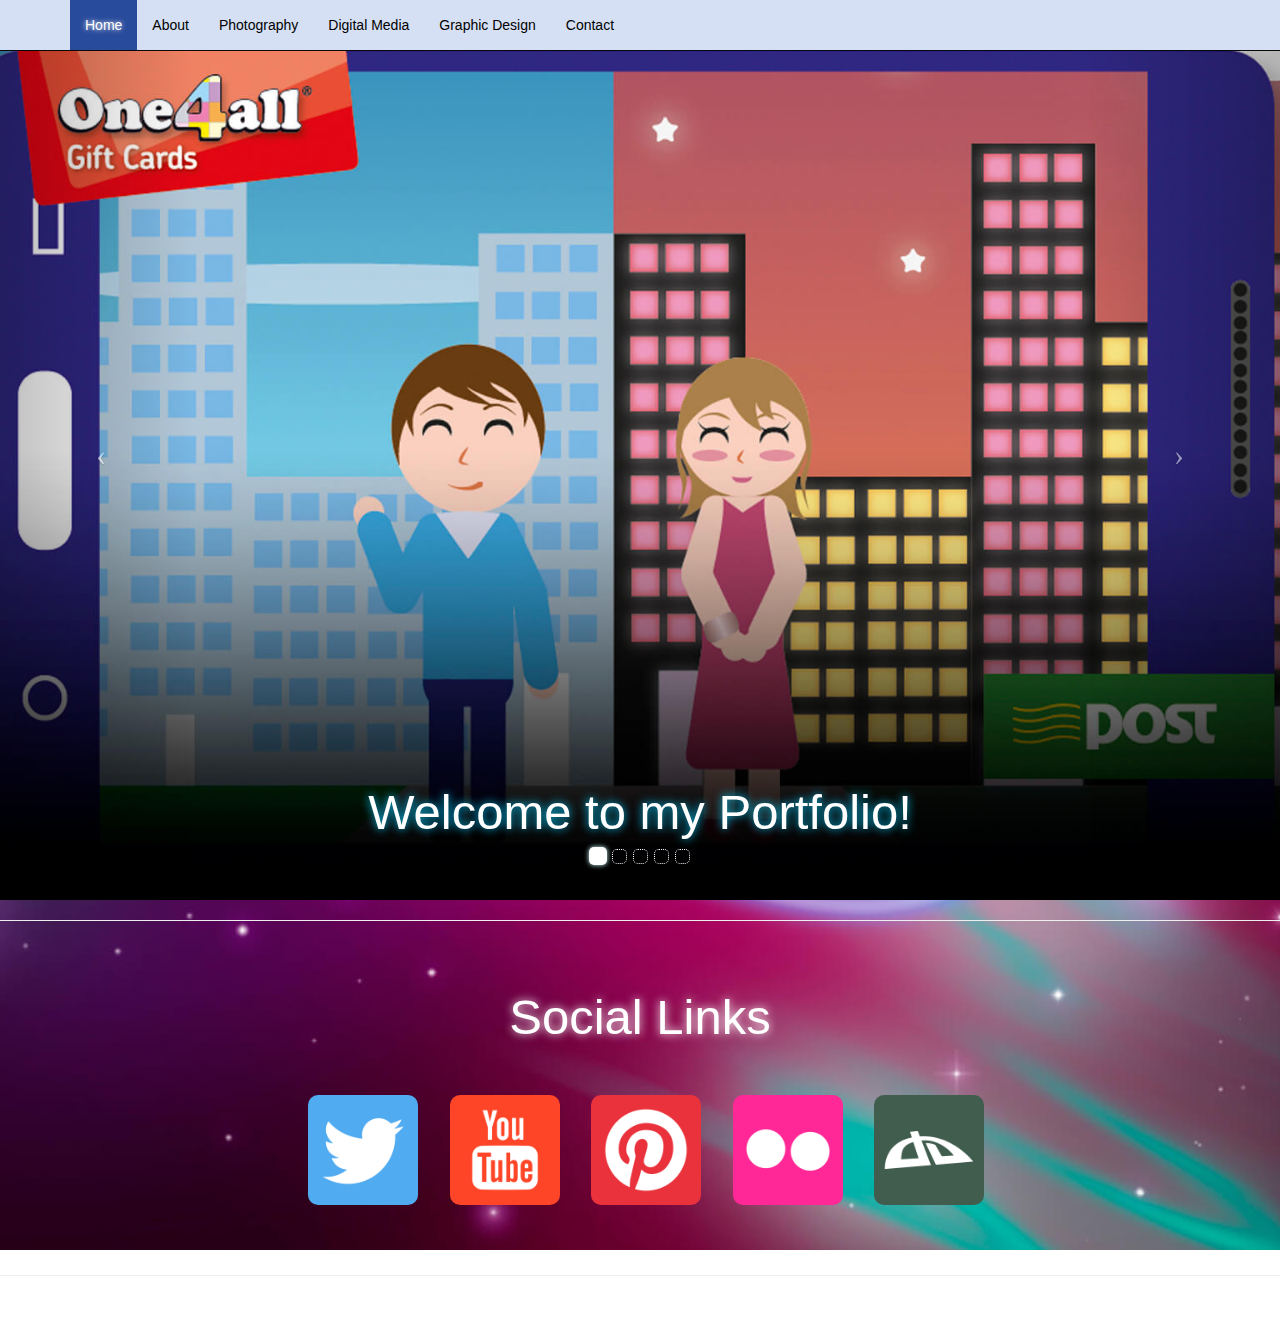
<file: index.html>
<!DOCTYPE html>
<html lang="en">

<head>

    <meta charset="utf-8">
    <meta http-equiv="X-UA-Compatible" content="IE=edge">
    <meta name="viewport" content="width=device-width, initial-scale=1">
    <meta name="description" content="">
    <meta name="author" content="">
    
    <title> Home </title>
    
    <link href="css/Home/bootstrap.min.css" rel="stylesheet"> <!--Bootstrap Core-->
    <link href="css/Home/full-slider.css" rel="stylesheet"> <!--Full Slider Template-->
    <link href="css/Home/style.min.css" rel="stylesheet"> <!--Custom CSS-->
   
    
</head>

<body>
	<nav class="navbar navbar-inverse navbar-fixed-top" role="navigation">
        <div class="container">
            <div class="collapse navbar-collapse" id="bs-example-navbar-collapse-1">
                <ul class="nav navbar-nav">
                	<li class="active">
                    	<a href="index.html">Home</a>    
                    </li>
                    <li>
                        <a href="about.html">About</a>
                    </li>
                    <li>
                        <a href="photo.html">Photography</a>
                    </li>
                    <li>
                        <a href="media.html">Digital Media</a>
                    </li>
                    <li>
                    	<a href="design.html">Graphic Design</a>
                    </li>
                    <li>
                    	<a href="contact.html">Contact</a>
                    </li>    
                </ul>
            </div>
        </div>
    </nav>

<header id="myCarousel" class="carousel slide">
        <ol class="carousel-indicators">
            <li data-target="#myCarousel" data-slide-to="0" class="active"></li>
            <li data-target="#myCarousel" data-slide-to="1"></li>
            <li data-target="#myCarousel" data-slide-to="2"></li>
            <li data-target="#myCarousel" data-slide-to="3"></li>
            <li data-target="#myCarousel" data-slide-to="4"></li>
        </ol>

        <div class="carousel-inner">
            <div class="item active">
                <div class="fill" style="background-image:url(images/carousel-1.jpg);"></div>
                <div class="carousel-caption">
                    <h2 style="text-shadow: #00CCFF 0px 0px 10px;">Welcome to my Portfolio!</h2>
                </div>
            </div>
            <div class="item">
                <div class="fill" style="background-image:url(images/carousel-2.jpg);"></div>
                <div class="carousel-caption">
                    <h2 style="text-shadow: #3C0 0px 0px 10px;">Click above to view my work!</h2>
                </div>
            </div>
            <div class="item">
                <div class="fill" style="background-image:url(images/carousel-3.jpg);"></div>
                <div class="carousel-caption">
                    <h2 style="text-shadow: #F90 0px 0px 10px;">Click "About" to find out more about me!</h2>
                </div>
            </div>
            <div class="item">
                <div class="fill" style="background-image:url(images/carousel-4.jpg);"></div>
                <div class="carousel-caption">
                    <h2 style="text-shadow: #C6F 0px 0px 10px;">Click "Contact" if you want to get in touch!</h2>
                </div>
            </div>
            <div class="item">
                <div class="fill" style="background-image: url(images/carousel-5.jpg);"></div>
                <div class="carousel-caption">
                    <h2 style="text-shadow: #F00 0px 0px 10px;">Scroll down to find me on Social Media!</h2>
                </div>
            </div>        
        </div>
        <a class="left carousel-control" href="#myCarousel" data-slide="prev">
            <span class="icon-prev"></span>
        </a>
        <a class="right carousel-control" href="#myCarousel" data-slide="next">
            <span class="icon-next"></span>
        </a>

    </header>

        <hr>
<footer class="text-center">
        <div class="footer-above">
            <div class="container">
                <div class="row">
                    <div class="footer-col col-lg-12">
                        <h3>Social Links</h3>
                        <br><br>
                        <ul class="links">
                            <li>
                                <a href="https://twitter.com/mulvany_alan" class="social"><img src="images/twitter.png"></a>
                            </li>
                            <li>
                                <a href="https://www.youtube.com/channel/UCdSW0xPpxhQdMHgGpapmYUQ" class="social"><img src="images/youtube.png"></a>
                            </li>
                            <li>
                                <a href="https://www.pinterest.com/platinum7lol/" class="social"><img src="images/pinterest.png"></a>
                            </li>
                            <li>
                                <a href="https://www.flickr.com/photos/141531114@N02/" class="social"><img src="images/flickr.png"></a>
                            </li>
                            <li>
                                <a href="http://inglip007.deviantart.com/" class="social"><img src="images/deviantart.png"></a>
                            </li>
                        </ul>
                    </div>
                </div>
            </div>
        </div>
        
        <br><br>
        <hr>
        
        <div class="footer-below">
            <div class="container">
                <div class="row">
                    <div class="col-lg-12">
                        <p style="color: white; margin-left: 15%;">Copyright &copy; Alan Murphy 2016</p>
                    </div>
                </div>
            </div>
        </div>
    </footer>

    <script src="js/Home/jquery.js"></script>

    <script src="js/Home/bootstrap.min.js"></script>

    <script>
    $('.carousel').carousel({
        interval: 5000 //changes the speed
    })
    </script>

</body>
</html>
</file>
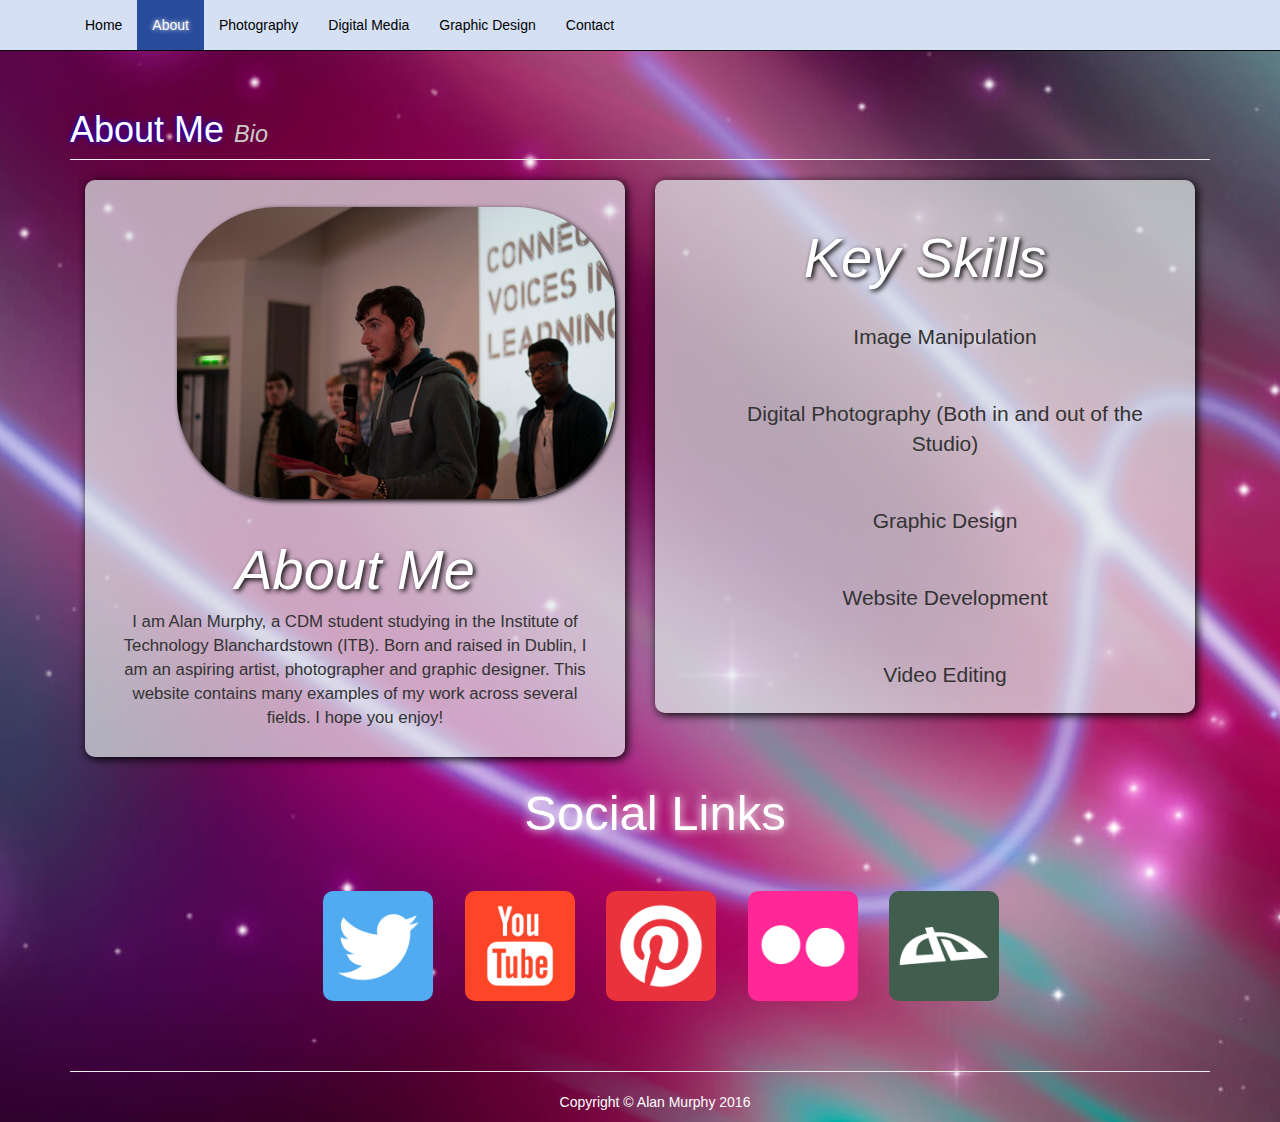
<file: about.html>
<!DOCTYPE html>
<html class="full" lang="en">

<head>

    <meta charset="utf-8">
    <meta http-equiv="X-UA-Compatible" content="IE=edge">
    <meta name="viewport" content="width=device-width, initial-scale=1">
    <meta name="description" content="">
    <meta name="author" content="">

    <title> About Me </title>


    <link href="css/About/bootstrap.min.css" rel="stylesheet"> <!--Bootstrap Core-->
    <link href="css/About/full.css" rel="stylesheet"> <!--Full Template-->
    <link href="css/About/style.min.css" rel="stylesheet"> <!--Custom CSS-->

</head>

<body>
	<nav class="navbar navbar-inverse navbar-fixed-top" role="navigation">
        <div class="container">
            <div class="collapse navbar-collapse" id="bs-example-navbar-collapse-1">
                <ul class="nav navbar-nav">
                	<li>
                    	<a href="index.html">Home</a>    
                    </li>
                    <li class="active">
                        <a href="about.html">About</a>
                    </li>
                    <li>
                        <a href="photo.html">Photography</a>
                    </li>
                    <li>
                        <a href="media.html">Digital Media</a>
                    </li>
                    <li>
                    	<a href="design.html">Graphic Design</a>
                    </li>
                    <li>
                    	<a href="contact.html">Contact</a>
                    </li>    
                </ul>
            </div>
        </div>
    </nav>
    
    <div class="container">
        <div class="row">
            <div class="col-lg-12">
            <br>
                <h1 style="color: white; text-shadow: #00F 0px 0px 5px;" class="page-header">About Me
                    <small style="color: rgba(204,204,204,1); text-shadow: none; font-style: italic;">Bio</small>
                </h1>
            </div>
        </div>
    
    <div class="col-lg-6">
    	<div class="bio">
    		<img src="images/me.jpg">
        	<br><br>
        		<h1> About Me </h1>
            	<p>I am Alan Murphy, a CDM student studying in the Institute of Technology Blanchardstown (ITB). Born and raised in Dublin, I am an aspiring artist, photographer and graphic designer. This website contains many examples of my work across several fields. I hope you enjoy!</p>
        </div>
    </div>  
    <div class="col-lg-6">
    	<div class="skills">
        <h1>Key Skills</h1>
        <ul>
        	<li>Image Manipulation</li>
            <li>Digital Photography (Both in and out of the Studio)</li>
            <li>Graphic Design</li>
            <li>Website Development</li>
            <li>Video Editing</li>
        </ul>
        </div>
    </div>

        <hr>
<footer class="text-center">
        <div class="footer-above">
            <div class="container">
                <div class="row">
                    <div class="footer-col col-lg-12">
                        <h3>Social Links</h3>
                        <br><br>
                        <ul class="links">
                            <li>
                                <a href="https://twitter.com/mulvany_alan" class="social"><img src="images/twitter.png"></a>
                            </li>
                            <li>
                                <a href="https://www.youtube.com/channel/UCdSW0xPpxhQdMHgGpapmYUQ" class="social"><img src="images/youtube.png"></a>
                            </li>
                            <li>
                                <a href="https://www.pinterest.com/platinum7lol/" class="social"><img src="images/pinterest.png"></a>
                            </li>
                            <li>
                                <a href="https://www.flickr.com/photos/141531114@N02/" class="social"><img src="images/flickr.png"></a>
                            </li>
                            <li>
                                <a href="http://inglip007.deviantart.com/" class="social"><img src="images/deviantart.png"></a>
                            </li>
                        </ul>
                    </div>
                </div>
            </div>
        </div>
        
        <br><br>
        <hr>
        
        <div class="footer-below">
            <div class="container">
                <div class="row">
                    <div class="col-lg-12">
                        <p style="color: white">Copyright &copy; Alan Murphy 2016</p>
                    </div>
                </div>
            </div>
        </div>
    </footer>         
                  
</body>
</html>
</file>
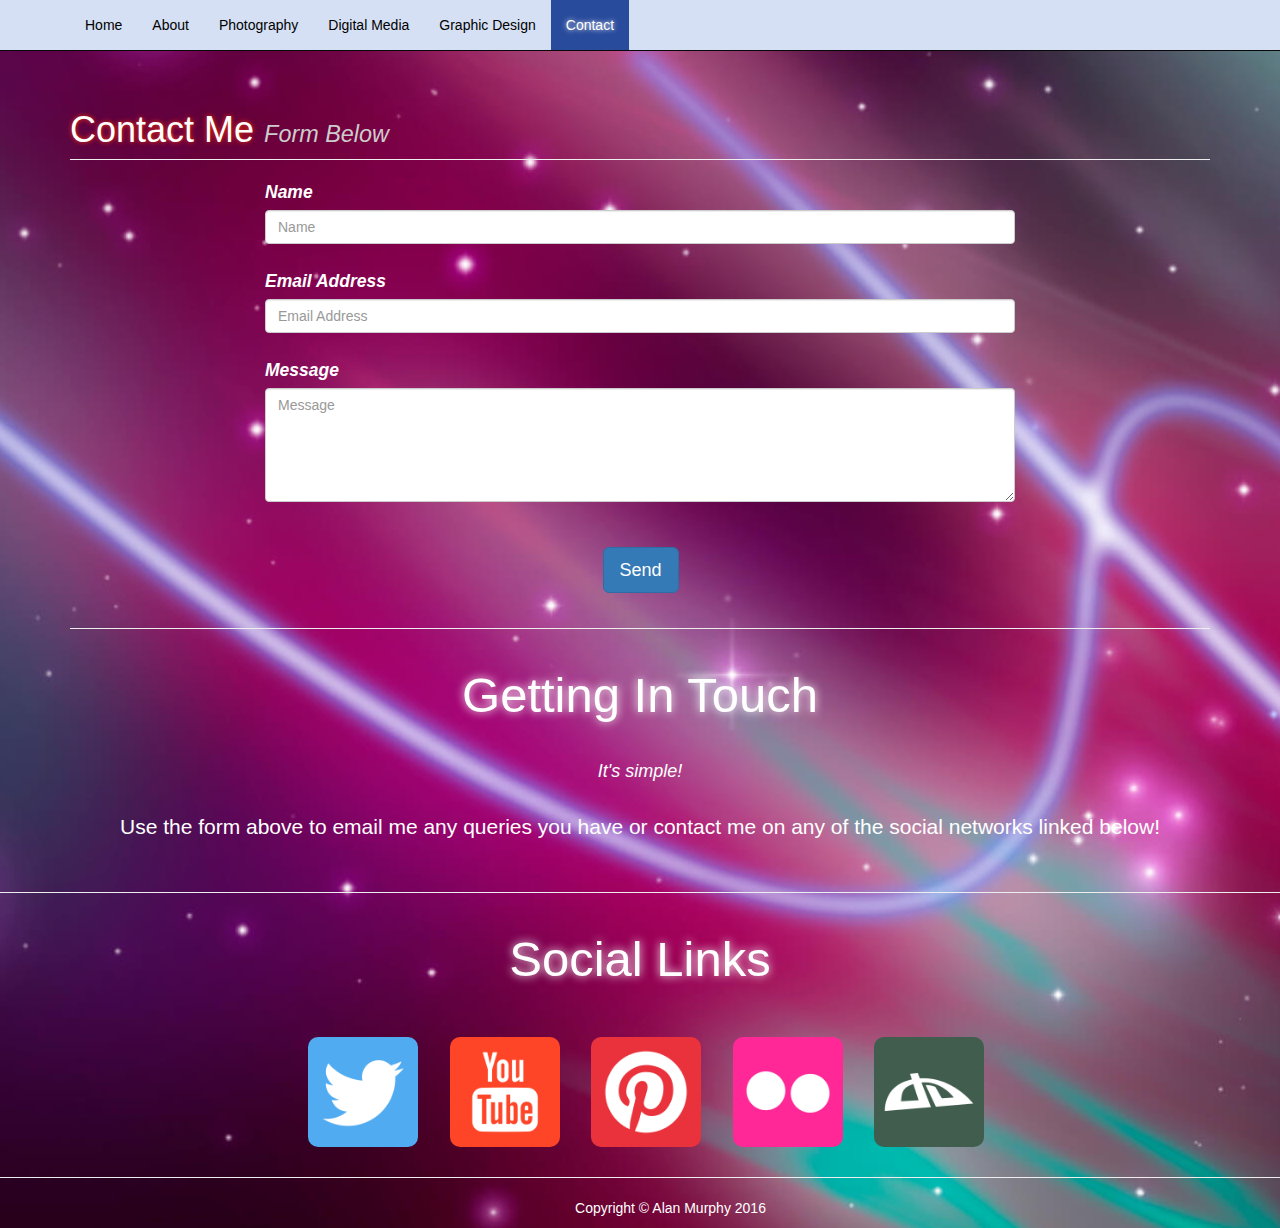
<file: contact.html>
<!DOCTYPE html>
<html lang="en">

<head>

    <meta charset="utf-8">
    <meta http-equiv="X-UA-Compatible" content="IE=edge">
    <meta name="viewport" content="width=device-width, initial-scale=1">
    <meta name="description" content="">
    <meta name="author" content="">

    <title>Contact</title>

    
    <link href="css/Contact/bootstrap.min.css" rel="stylesheet"> <!-- Bootstrap Core-->
    <link href="css/Contact/full.css" rel="stylesheet"> <!--Full Page CSS-->
    <link href="css/Contact/style.min.css" rel="stylesheet"> <!--Custom CSS-->

</head>

<body>
<nav class="navbar navbar-inverse navbar-fixed-top" role="navigation">
        <div class="container">
            <div class="collapse navbar-collapse" id="bs-example-navbar-collapse-1">
                <ul class="nav navbar-nav">
                	<li>
                    	<a href="index.html">Home</a>    
                    </li>
                    <li>
                        <a href="about.html">About</a>
                    </li>
                    <li>
                        <a href="photo.html">Photography</a>
                    </li>
                    <li>
                        <a href="media.html">Digital Media</a>
                    </li>
                    <li>
                    	<a href="design.html">Graphic Design</a>
                    </li>
                    <li class="active">
                    	<a href="contact.html">Contact</a>
                    </li>    
                </ul>
            </div>
        </div>
    </nav>

    <div class="container">
        <div class="row">
            <div class="col-lg-12">
            <br>
                <h1 style="color: white; text-shadow: #F30 0px 0px 5px;" class="page-header">Contact Me
                    <small style="color: rgba(204,204,204,1); text-shadow: none; font-style: italic;">Form Below</small>
                </h1>
            </div>
        </div>
     
     		<div class="row">
                <div class="col-lg-8 col-xs-offset-2">
                    <!-- To configure the contact form email address, go to mail/contact_me.php and update the email address in the PHP file on line 19. -->
                    <!-- The form should work on most web servers, but if the form is not working you may need to configure your web server differently. -->
                    <form name="sentMessage" id="contactForm" action="contact_me.php" method="get" validate>
                        <div class="row control-group">
                            <div class="form-group col-xs-12 floating-label-form-group controls">
                                <label>Name</label>
                                <input type="text" class="form-control" placeholder="Name" id="name" required data-validation-required-message="Please enter your name.">
                                <p class="help-block text-danger"></p>
                            </div>
                        </div>
                        <div class="row control-group">
                            <div class="form-group col-xs-12 floating-label-form-group controls">
                                <label>Email Address</label>
                                <input type="email" class="form-control" placeholder="Email Address" id="email" required data-validation-required-message="Please enter your email address.">
                                <p class="help-block text-danger"></p>
                            </div>
                        </div>
                        <div class="row control-group">
                            <div class="form-group col-xs-12 floating-label-form-group controls">
                                <label>Message</label>
                                <textarea rows="5" class="form-control" placeholder="Message" id="message" required data-validation-required-message="Please enter a message."></textarea>
                                <p class="help-block text-danger"></p>
                            </div>
                        </div>
                        <br>
                        <div id="success"></div>
                        <div class="row">
                            <div class="form-group col-xs-12">
                                <button style="margin-left: 45%;" type="submit" class="btn btn-primary btn-lg">Send</button>
                            </div>
                        </div>
                    </form>
                 </div>
                 </div>
                 
                 <hr>
                 
                 <div class="row">
                	<div class="col-lg-12">
                		<div class="details">
                    	<h3 style="text-align: center;">Getting In Touch</h3>
                        <br>
                        <h4 style="color: white; text-align: center; font-style: italic;">It's simple!</h4>
                        <br>
                        <p style="color: white; text-align: center; font-size: 1.5em;">Use the form above to email me any queries you have or contact me on any of the social networks linked below!</p>
                        <br>
                        </div>
                    </div>
                </div>
                </div>
                
                <hr>
               
        <footer class="text-center">
        <div class="footer-above">
            <div class="container">
                <div class="row">
                    <div class="footer-col col-lg-12">
                        <h3>Social Links</h3>
                        <br><br>
                        <ul class="links">
                            <li>
                                <a href="https://twitter.com/mulvany_alan" class="social"><img src="images/twitter.png"></a>
                            </li>
                            <li>
                                <a href="https://www.youtube.com/channel/UCdSW0xPpxhQdMHgGpapmYUQ" class="social"><img src="images/youtube.png"></a>
                            </li>
                            <li>
                                <a href="https://www.pinterest.com/platinum7lol/" class="social"><img src="images/pinterest.png"></a>
                            </li>
                            <li>
                                <a href="https://www.flickr.com/photos/141531114@N02/" class="social"><img src="images/flickr.png"></a>
                            </li>
                            <li>
                                <a href="http://inglip007.deviantart.com/" class="social"><img src="images/deviantart.png"></a>
                            </li>
                        </ul>
                    </div>
                </div>
            </div>
        </div>
        
        <hr>

        <div class="footer-below">
            <div class="container">
                <div class="row">
                    <div class="col-lg-12">
                        <p style="color: white; margin-left: 15%;">Copyright &copy; Alan Murphy 2016</p>
                    </div>
                </div>
            </div>
        </div>
    </footer>
    
    <!--Contact Form JavaScript from "Freelancer"-->
    
    <script src="js/Contact/jquery.js"></script>
    <script src="js/Contact/bootstrap.min.js"></script>
    <script src="js/Contact/jqBootstrapValidation.js"></script>
    <script src="js/Contact/contact_me.js"></script>
                        
</body>
</html>
</file>
<file: css/Home/full-slider.css>
/*!
 * Start Bootstrap - Full Slider HTML Template (http://startbootstrap.com)
 * Code licensed under the Apache License v2.0.
 * For details, see http://www.apache.org/licenses/LICENSE-2.0.
 */

html,
body {
    height: 100%;
}

.carousel,
.item,
.active {
    height: 100%;
}

.carousel-inner {
    height: 100%;
}

/* Background images are set within the HTML using inline CSS, not here */

.fill {
    width: 100%;
    height: 100%;
    background-position: center;
    -webkit-background-size: cover;
    -moz-background-size: cover;
    background-size: cover;
    -o-background-size: cover;
}

footer {
    margin: 50px 0;
}
</file>
<file: css/Home/style.min.css>
@charset "utf-8";*,.navbar-inverse .navbar-nav>li>a{font-family:"Trebuchet MS",Arial,Helvetica,sans-serif}.h2,.h3,h2,h3{font-size:3.5em}.carousel-indicators li{border-radius:5px;border:1px dotted #fff;width:15px;height:15px}.carousel-indicators .active{border-radius:5px;box-shadow:rgba(204,255,255,1) 0 0 5px;width:18px;height:18px}.navbar-inverse{background-color:rgba(213,224,244,1)}.navbar-inverse .navbar-nav>li>a{color:#000}.navbar-inverse .navbar-nav>.active>a,.navbar-inverse .navbar-nav>.active>a:hover{background-color:rgba(41,75,156,1);font-family:"Trebuchet MS",Arial,Helvetica,sans-serif;text-shadow:#fff 0 0 5px}.navbar-inverse .navbar-nav>li>a:hover{text-shadow:#fff 0 0 5px}.social img{width:10%;height:10%;-webkit-transition:box-shadow .5s,width .5s,height .5s;-o-transition:box-shadow .5s,width .5s,height .5s;-ms-transition:box-shadow .5s,width .5s,height .5s;-moz-transition:box-shadow .5s,width .5s,height .5s;transition:box-shadow .5s,width .5s,height .5s;border-radius:10px}.social img:hover{width:11%;height:11%}.links{list-style-type:none;display:block}.links li{display:inline;margin-right:2.5%}.footer-below{position:absolute}.h3,h3{font-family:Tahoma,Geneva,sans-serif;color:#fff;text-shadow:#fff 0 0 10px}body{background:url(../../images/background.JPG) center center no-repeat fixed}
</file>
<file: css/About/full.css>
/*!
 * Start Bootstrap - Full HTML Template (http://startbootstrap.com)
 * Code licensed under the Apache License v2.0.
 * For details, see http://www.apache.org/licenses/LICENSE-2.0.
 */

body {
    margin-top: 50px; /* Required margin for .navbar-fixed-top. Remove if using .navbar-static-top. Change if height of navigation changes. */
}

/* Header Image Background - Change the URL below to your image path (example: ../images/background.jpg) */

.full {
    background:url(../../images/backdrop.jpg) no-repeat center center fixed;
    -webkit-background-size: cover;
    -moz-background-size: cover;
    background-size: cover;
    -o-background-size: cover;
}
</file>
<file: css/About/style.min.css>
@charset "utf-8";.links,.skills li{list-style-type:none}.navbar-inverse{background-color:rgba(213,224,244,1)}.navbar-inverse .navbar-nav>li>a{color:#000;font-family:"Trebuchet MS",Arial,Helvetica,sans-serif}.navbar-inverse .navbar-nav>.active>a,.navbar-inverse .navbar-nav>.active>a:hover{background-color:rgba(41,75,156,1);font-family:"Trebuchet MS",Arial,Helvetica,sans-serif;text-shadow:#fff 0 0 5px}.bio,.skills{background:rgba(225,233,234,.7);height:100%}.navbar-inverse .navbar-nav>li>a:hover{text-shadow:#fff 0 0 5px}.bio h1,.skills h1{text-shadow:#000 2px 2px 5px;font-style:italic;font-family:"Trebuchet MS",Arial,Helvetica,sans-serif;text-align:center;color:#fff}.bio{border-radius:10px;box-shadow:rgba(0,0,0,1) 2px 2px 10px}.bio h1{font-size:4em}.bio p{font-family:"Trebuchet MS",Arial,Helvetica,sans-serif;margin-left:5%;padding-bottom:5%;margin-right:5%;text-align:center;font-size:1.2em}.bio img{position:relative;margin-left:17%;margin-right:50%;margin-top:5%;min-height:292px;min-width:438px;border-radius:100px;box-shadow:rgba(0,0,0,1) 2px 2px 5px}.skills{border-radius:10px;box-shadow:rgba(0,0,0,1) 2px 2px 10px;padding-top:5%}.skills h1{font-size:4em}.skills li{font-family:"Trebuchet MS",Arial,Helvetica,sans-serif;padding:4.7%;text-align:center;font-size:1.5em}.social img{width:10%;height:10%;-webkit-transition:box-shadow .5s,width .5s,height .5s;-o-transition:box-shadow .5s,width .5s,height .5s;-ms-transition:box-shadow .5s,width .5s,height .5s;-moz-transition:box-shadow .5s,width .5s,height .5s;transition:box-shadow .5s,width .5s,height .5s;border-radius:10px}.social img:hover{width:11%;height:11%}.links{display:block}.links li{display:inline;margin-right:2.5%}body{background:url(../../images/background.JPG) center center no-repeat fixed}.h3,h3{font-size:3.5em;font-family:Tahoma,Geneva,sans-serif;color:#fff;text-shadow:#fff 0 0 10px}
</file>
<file: css/Contact/full.css>
/*!
 * Start Bootstrap - Full HTML Template (http://startbootstrap.com)
 * Code licensed under the Apache License v2.0.
 * For details, see http://www.apache.org/licenses/LICENSE-2.0.
 */

body {
    margin-top: 50px; /* Required margin for .navbar-fixed-top. Remove if using .navbar-static-top. Change if height of navigation changes. */
}

/* Header Image Background - Change the URL below to your image path (example: ../images/background.jpg) */

.full {
    background:url(../../images/backdrop.jpg) no-repeat center center fixed;
    -webkit-background-size: cover;
    -moz-background-size: cover;
    background-size: cover;
    -o-background-size: cover;
}
</file>
<file: css/Contact/style.min.css>
@charset "utf-8";*,.navbar-inverse .navbar-nav>li>a{font-family:"Trebuchet MS",Arial,Helvetica,sans-serif}.navbar-inverse{background-color:rgba(213,224,244,1)}.navbar-inverse .navbar-nav>li>a{color:#000}.navbar-inverse .navbar-nav>.active>a,.navbar-inverse .navbar-nav>.active>a:hover{background-color:rgba(41,75,156,1);font-family:"Trebuchet MS",Arial,Helvetica,sans-serif;text-shadow:#fff 0 0 5px}.navbar-inverse .navbar-nav>li>a:hover{text-shadow:#fff 0 0 5px}.social img{width:10%;height:10%;-webkit-transition:box-shadow .5s,width .5s,height .5s;-o-transition:box-shadow .5s,width .5s,height .5s;-ms-transition:box-shadow .5s,width .5s,height .5s;-moz-transition:box-shadow .5s,width .5s,height .5s;transition:box-shadow .5s,width .5s,height .5s;border-radius:10px}.social img:hover{width:11%;height:11%}.links{list-style-type:none;display:block}.links li{display:inline;margin-right:2.5%}.footer-below{position:absolute}.h3,h3,label{font-family:Tahoma,Geneva,sans-serif;color:#fff}.h3,h3{font-size:3.5em;text-shadow:#fff 0 0 10px}body{background:url(../../images/background.JPG) center center no-repeat fixed}label{font-size:1.25em;font-style:italic}
</file>
